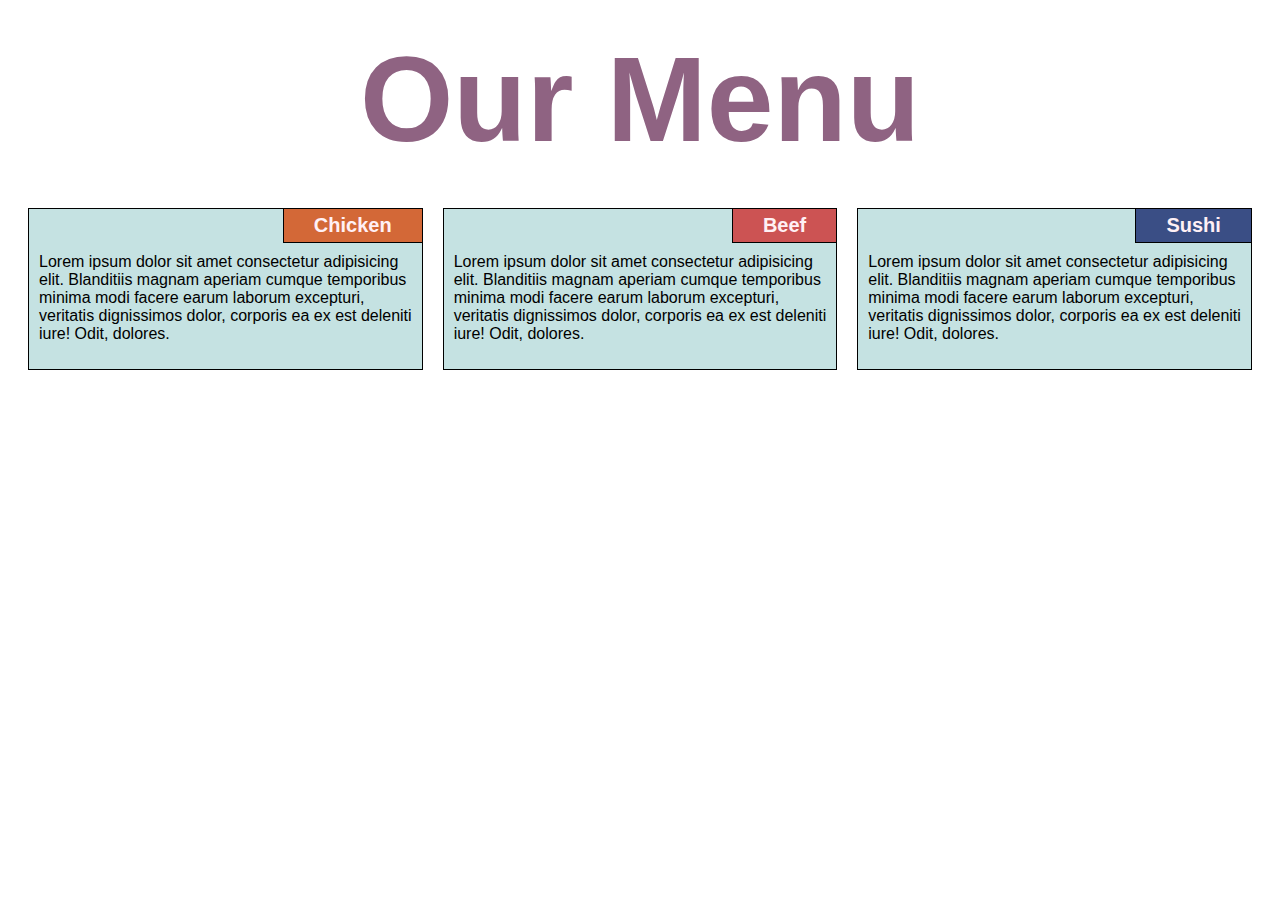
<file: mod2_solution/index.html>
<!DOCTYPE html>
<html lang="eng">
<head>

    <title>Model 2 assignment </title>
    <meta name="viewport" content="width=device-width, initial-scale=1">
    <link rel="stylesheet"  href="css/style.css">

</head>
<body>
<div class="row">
    <h1>Our Menu</h1>
    <div class="col-lg-4 col-md-6 col-sm-12">
        <div id="Chicken" class="content">
            <h2>Chicken</h2>
            <p>Lorem ipsum dolor sit amet consectetur adipisicing elit. Blanditiis magnam aperiam cumque temporibus minima modi facere earum laborum excepturi, veritatis dignissimos dolor, corporis ea ex est deleniti iure! Odit, dolores.</p>
        </div>

    </div>

    <div class="col-lg-4 col-md-6 col-sm-12">
        <div id="Beef" class="content">
            <h2>Beef</h2>
            <p>Lorem ipsum dolor sit amet consectetur adipisicing elit. Blanditiis magnam aperiam cumque temporibus minima modi facere earum laborum excepturi, veritatis dignissimos dolor, corporis ea ex est deleniti iure! Odit, dolores.</p>
        </div>
    </div>

    <div class="col-lg-4 col-md-12 col-sm-12">
        <div id="Sushi" class="content">
            <h2>Sushi</h2>
            <p>Lorem ipsum dolor sit amet consectetur adipisicing elit. Blanditiis magnam aperiam cumque temporibus minima modi facere earum laborum excepturi, veritatis dignissimos dolor, corporis ea ex est deleniti iure! Odit, dolores.</p>
        </div>
    </div>
</div>
</body>
</html>
</file>
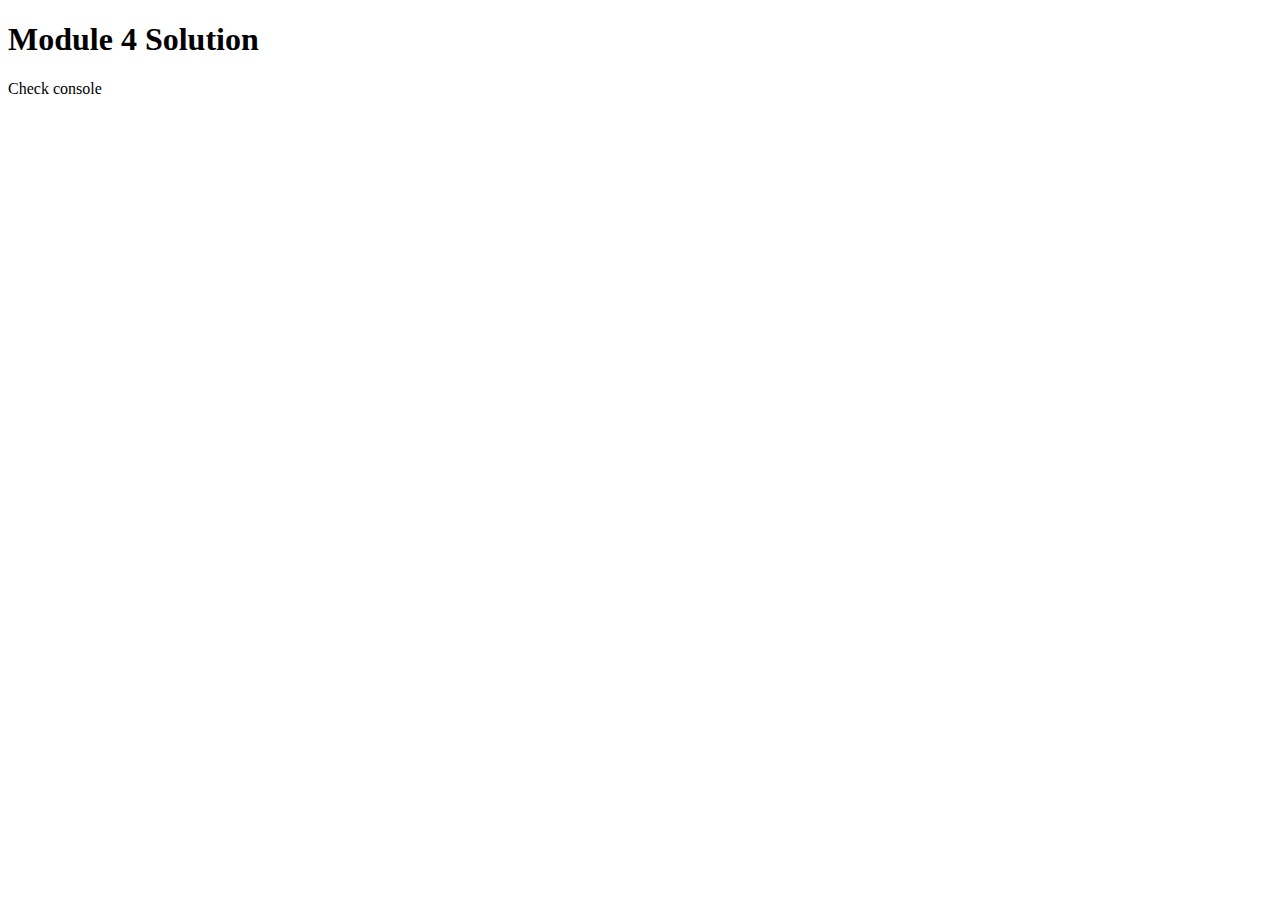
<file: mod4_solution/index.html>
<!DOCTYPE html>
<html>
<head>
  <meta charset="utf-8">
  <title>Module 4 Solution</title>
  <script src="SpeakHello.js"></script>
  <script src="SpeakGoodBye.js"></script>
  <script src="script.js"></script>
</head>
<body>
  <h1>Module 4 Solution</h1>
  <p>Check console</p>
</body>
</html>
</file>
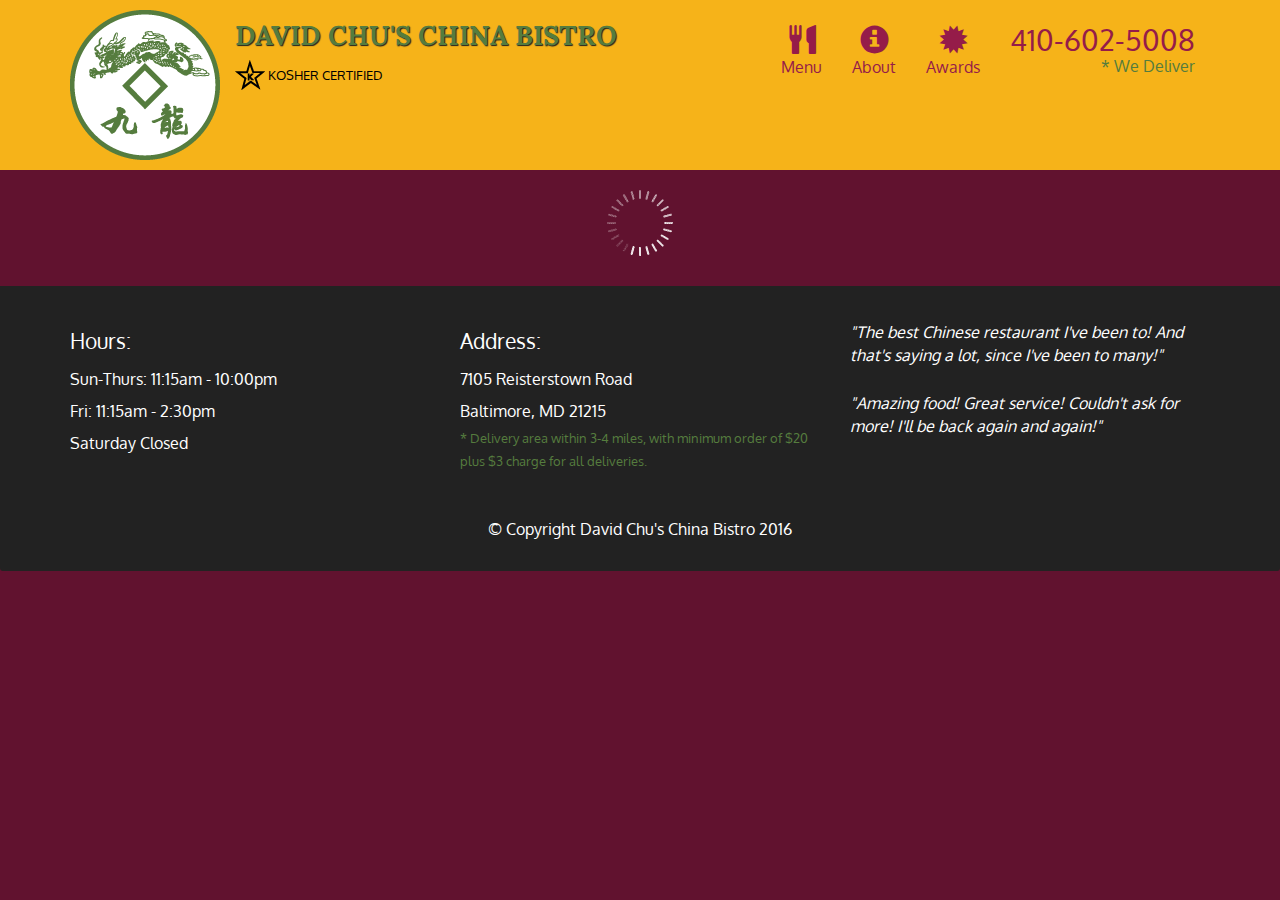
<file: mod5_solution/index.html>
<!doctype html>
<html lang="en">
  <head>
    <meta charset="utf-8">
    <meta http-equiv="X-UA-Compatible" content="IE=edge">
    <meta name="viewport" content="width=device-width, initial-scale=1">
    <title>David Chu's China Bistro</title>
    <link rel="stylesheet" href="css/bootstrap.min.css">
    <link rel="stylesheet" href="css/styles.css">
    <link href='https://fonts.googleapis.com/css?family=Oxygen:400,300,700' rel='stylesheet' type='text/css'>
    <link href='https://fonts.googleapis.com/css?family=Lora' rel='stylesheet' type='text/css'>
  </head>
<body>
  <header>
    <nav id="header-nav" class="navbar navbar-default">
      <div class="container">
        <div class="navbar-header">
          <a href="index.html" class="pull-left visible-md visible-lg">
            <div id="logo-img" alt="Logo image"></div>
          </a>

          <div class="navbar-brand">
            <a href="index.html"><h1>David Chu's China Bistro</h1></a>
            <p>
              <img src="images/star-k-logo.png" alt="Kosher certification">
              <span>Kosher Certified</span>
            </p>
          </div>

          <button id="navbarToggle" type="button" class="navbar-toggle collapsed" data-toggle="collapse" data-target="#collapsable-nav" aria-expanded="false">
            <span class="sr-only">Toggle navigation</span>
            <span class="icon-bar"></span>
            <span class="icon-bar"></span>
            <span class="icon-bar"></span>
          </button>
        </div>
        
        <div id="collapsable-nav" class="collapse navbar-collapse">
           <ul id="nav-list" class="nav navbar-nav navbar-right">
            <li id="navHomeButton" class="visible-xs active">
              <a href="index.html">
                <span class="glyphicon glyphicon-home"></span> Home</a>
            </li>
            <li id="navMenuButton">
              <a href="#" onclick="$dc.loadMenuCategories();">
                <span class="glyphicon glyphicon-cutlery"></span><br class="hidden-xs"> Menu</a>
            </li>
            <li>
              <a href="#">
                <span class="glyphicon glyphicon-info-sign"></span><br class="hidden-xs"> About</a>
            </li>
            <li>
              <a href="#">
                <span class="glyphicon glyphicon-certificate"></span><br class="hidden-xs"> Awards</a>
            </li>
            <li id="phone" class="hidden-xs">
              <a href="tel:410-602-5008">
                <span>410-602-5008</span></a><div>* We Deliver</div>
            </li>
          </ul><!-- #nav-list -->
        </div><!-- .collapse .navbar-collapse -->
      </div><!-- .container -->
    </nav><!-- #header-nav -->
  </header>

  <div id="call-btn" class="visible-xs">
    <a class="btn" href="tel:410-602-5008">
    <span class="glyphicon glyphicon-earphone"></span>
    410-602-5008
    </a>
  </div>
  <div id="xs-deliver" class="text-center visible-xs">* We Deliver</div>

  <div id="main-content" class="container"></div>

  <footer class="panel-footer">
    <div class="container">
      <div class="row">
        <section id="hours" class="col-sm-4">
          <span>Hours:</span><br>
          Sun-Thurs: 11:15am - 10:00pm<br>
          Fri: 11:15am - 2:30pm<br>
          Saturday Closed
          <hr class="visible-xs">
        </section>
        <section id="address" class="col-sm-4">
          <span>Address:</span><br>
          7105 Reisterstown Road<br>
          Baltimore, MD 21215
          <p>* Delivery area within 3-4 miles, with minimum order of $20 plus $3 charge for all deliveries.</p>
          <hr class="visible-xs">
        </section>
        <section id="testimonials" class="col-sm-4">
          <p>"The best Chinese restaurant I've been to! And that's saying a lot, since I've been to many!"</p>
          <p>"Amazing food! Great service! Couldn't ask for more! I'll be back again and again!"</p>
        </section>
      </div>
      <div class="text-center">&copy; Copyright David Chu's China Bistro 2016</div>
    </div>
  </footer>

  <!-- jQuery (Bootstrap JS plugins depend on it) -->
  <script src="js/jquery-2.1.4.min.js"></script>
  <script src="js/bootstrap.min.js"></script>
  <script src="js/ajax-utils.js"></script>
  <script src="js/script.js"></script>
</body>
</html>
</file>
<file: mod2_solution/css/style.css>
*{
    box-sizing: border-box;
}

body{
    font-family: Arial, Helvetica, sans-serif;
}

.row{
    width: 100%;
    padding: 0 10px;
}

h1{
    margin: 30px 0;
    text-align: center;
    color: #8f6382;
    font-size: 120px;
}

.content{
    border: 1px solid black;
    margin: 10px;
    padding: 0 10px 10px 10px;
    color: black;
    background-color: rgb(197, 226, 226);
}

.content h2 {
    border-bottom: 1px solid black;
    border-left: 1px solid black;
    padding: 5px 30px;
    float: right;
    margin: 0 -10px 10px 0;
    font-size: 125%;
    color:lavenderblush
  }

.content p {
    clear: right;
  }
  
#Chicken h2 {
    background-color: rgb(211, 104, 55);
    
}

#Beef h2 {
    background-color: rgb(204, 83, 83);
    
}

#Sushi h2 {
    background-color: rgb(58, 78, 133);
    
}

/********** Large devices **********/
@media (min-width: 992px) {
    .col-lg-4 {
        float: left;
        width: 33.33%;
    }
  }
  
  /********** Medium devices **********/
@media (min-width: 768px) and (max-width: 991px) {
    .col-md-6,.col-md-12 {
      float: left;
    }
    .col-md-6 {
      width: 50%;
    }
    .col-md-12 {
      width: 100%;
  }
}
 
/********** Small devices **********/
@media (min-width: 0px) and (max-width: 767px) {
    .col-sm-12 {
        float: left;
        width: 100%;
    }
}
</file>
<file: mod5_solution/css/styles.css>
body {
  font-size: 16px;
  color: #fff;
  background-color: #61122f;
  font-family: 'Oxygen', sans-serif;
}

/** HEADER **/
#header-nav {
  background-color: #f6b319;
  border-radius: 0;
  border: 0;
}

#logo-img {
  background: url('../images/restaurant-logo_large.png') no-repeat;
  width: 150px;
  height: 150px;
  margin: 10px 15px 10px 0;
}

.navbar-brand {
  padding-top: 25px;
}
.navbar-brand h1 { /* Restaurant name */
  font-family: 'Lora', serif;
  color: #557c3e;
  font-size: 1.5em;
  text-transform: uppercase;
  font-weight: bold;
  text-shadow: 1px 1px 1px #222;
  margin-top: 0;
  margin-bottom: 0;
  line-height: .75;
}
.navbar-brand a:hover, .navbar-brand a:focus {
  text-decoration: none;
}
.navbar-brand p { /* Kosher cert */
  color: #000;
  text-transform: uppercase;
  font-size: .7em;
  margin-top: 15px;
}
.navbar-brand p span { /* Star-K */
  vertical-align: middle;
}

#nav-list {
  margin-top: 10px;
}
#nav-list a {
  color: #951C49;
  text-align: center;
}
#nav-list a:hover {
  background: #E7E7E7;
}
#nav-list a span {
  font-size: 1.8em;
}

#phone {
  margin-top: 5px;
}
#phone a { /* Phone number */
  text-align: right;
  padding-bottom: 0;
}
#phone div { /* We Deliver */
  color: #557c3e;
  text-align: right;
  padding-right: 15px;
}

.navbar-header button.navbar-toggle, .navbar-header .icon-bar {
  border: 1px solid #61122f;
}
.navbar-header button.navbar-toggle {
  clear: both;
  margin-top: -30px;
}
/* END HEADER */

/* FOOTER */
.panel-footer {
  margin-top: 30px;
  padding-top: 35px;
  padding-bottom: 30px;
  background-color: #222;
  border-top: 0;
}
.panel-footer div.row {
  margin-bottom: 35px;
}
#hours, #address {
  line-height: 2;
}
#hours > span, #address > span {
  font-size: 1.3em;
}
#address p {
  color: #557c3e;
  font-size: .8em;
  line-height: 1.8;
}
#testimonials {
  font-style: italic;
}
#testimonials p:nth-child(2) {
  margin-top: 25px;
}
/* END FOOTER */



/* HOME PAGE */
.container .jumbotron {
  box-shadow: 0 0 50px #3F0C1F;
  border: 2px solid #3F0C1F;
}

#menu-tile, #specials-tile, #map-tile {
  height: 250px;
  width: 100%;
  margin-bottom: 15px;
  position: relative;
  border: 2px solid #3F0C1F;
  overflow: hidden;
}
#menu-tile:hover, #specials-tile:hover, #map-tile:hover {
  box-shadow: 0 1px 5px 1px #cccccc;
}
#menu-tile {
  background: url('../images/menu-tile.jpg') no-repeat;
  background-position: center;
}
#specials-tile {
  background: url('../images/specials-tile.jpg') no-repeat;
  background-position: center;
}
#menu-tile span, #specials-tile span, #map-tile span {
  position: absolute;
  bottom: 0;
  right: 0;
  width: 100%;
  text-align: center;
  font-size: 1.6em;
  text-transform: uppercase;
  background-color: #000;
  color: #fff;
  opacity: .8;
}
/* END HOME PAGE */

/* MENU CATEGORIES PAGE */
.category-tile { 
  position: relative;
  border: 2px solid #3F0C1F;
  overflow: hidden;
  width: 200px;
  height: 200px;
  margin: 0 auto 15px;
}
.category-tile span {
  position: absolute;
  bottom: 0;
  right: 0;
  width: 100%;
  text-align: center;
  font-size: 1.2em;
  text-transform: uppercase;
  background-color: #000;
  color: #fff;
  opacity: .8;
}
.category-tile:hover {
  box-shadow: 0 1px 5px 1px #cccccc;
}

#menu-categories-title + div {
  margin-bottom: 50px;
}
/* END MENU CATEGORIES PAGE */

/* SINGLE CATEGORY PAGE */
.menu-item-tile {
  margin-bottom: 25px;
}
.menu-item-tile hr {
  width: 80%;
}
.menu-item-tile .menu-item-price {
  font-size: 1.1em;
  text-align: right;
  margin-top: -15px;
  margin-right: -15px;
}
.menu-item-tile .menu-item-price span {
  font-size: .6em;
}
.menu-item-photo {
  position: relative;
  border: 2px solid #3F0C1F; 
  overflow: hidden;
  padding: 0;
  margin-right: -15px;
  margin-left: auto;
  margin-bottom: 20px;
  max-width: 250px;
}
.menu-item-photo div {
  position: absolute;
  bottom: 0;
  right: 0;
  width: 80px;
  background-color: #557c3e;
  text-align: center;
}
.menu-item-description {
  padding-right: 30px;
}
h3.menu-item-title {
  margin: 0 0 10px;
}
.menu-item-details {
  font-size: .9em;
  font-style: italic;
}
/* END SINGLE CATEGORY PAGE */


/********** Large devices only **********/
@media (min-width: 1200px) {
  .container .jumbotron {
    background: url('../images/jumbotron_1200.jpg') no-repeat;
    height: 675px;
  }
}

/********** Medium devices only **********/
@media (min-width: 992px) and (max-width: 1199px) {
  /* Header */
  #logo-img {
    background: url('../images/restaurant-logo_medium.png') no-repeat;
    width: 100px;
    height: 100px;
    margin: 5px 5px 5px 0;
  }
  /* End Header */

  /* Home Page */
  .container .jumbotron {
    background: url('../images/jumbotron_992.jpg') no-repeat;
    height: 558px;
  }
  /* End Home Page */
}

/********** Small devices only **********/
@media (min-width: 768px) and (max-width: 991px) {
  /* Home Page */
  .container .jumbotron {
    background: url('../images/jumbotron_768.jpg') no-repeat;
    height: 432px;
  }
  /* End Home Page */
}

/********** Extra small devices only **********/
@media (max-width: 767px) {
  /* Header */
  .navbar-brand {
    padding-top: 10px;
    height: 80px;
  }
  .navbar-brand h1 { /* Restaurant name */
    padding-top: 10px;
    font-size: 5vw; /* 1vw = 1% of viewport width */
  }
  .navbar-brand p { /* Kosher cert */
    font-size: .6em;
    margin-top: 12px;
  }
  .navbar-brand p img { /* Star-K */
    height: 20px;
  }

  #collapsable-nav a { /* Collapsed nav menu text */
    font-size: 1.2em;
  }
  #collapsable-nav a span { /* Collapsed nav menu glyph */
    font-size: 1em;
    margin-right: 5px;
  }

  #call-btn > a {
    font-size: 1.5em;
    display: block;
    margin: 0 20px;
    padding: 10px;
    border: 2px solid #fff;
    background-color: #f6b319;
    color: #951c49;
  }
  #xs-deliver {
    margin-top: 5px;
    font-size: .7em;
    letter-spacing: .1em;
    text-transform: uppercase;
  }
  /* End Header */

  /* Footer */
  .panel-footer section {
    margin-bottom: 30px;
    text-align: center;
  }
  .panel-footer section:nth-child(3) {
    margin-bottom: 0; /* margin already exists on the whole row */
  }
  .panel-footer section hr {
    width: 50%;
  }
  /* End Footer */

  /* Home Page */
  .container .jumbotron {
    margin-top: 30px;
    padding: 0;
  }
  #menu-tile, #specials-tile {
    width: 360px;
    margin: 0 auto 15px;
  }

  .menu-item-photo {
    margin-right: auto;
  }
  .menu-item-tile .menu-item-price {
    text-align: center;
  }
  .menu-item-description {
    text-align: center;;
  }
}


/********** Super extra small devices Only :-) (e.g., iPhone 4) **********/
@media (max-width: 479px) {
  /* Header */
  .navbar-brand h1 { /* Restaurant name */
    padding-top: 5px;
    font-size: 6vw;
  }
  /* End Header */
  
  /* Home page */
  #menu-tile, #specials-tile {
    width: 280px;
    margin: 0 auto 15px;
  }

  .col-xxs-12 {
    position: relative;
    min-height: 1px;
    padding-right: 15px;
    padding-left: 15px;
    float: left;
    width: 100%;
  }
}
</file>
